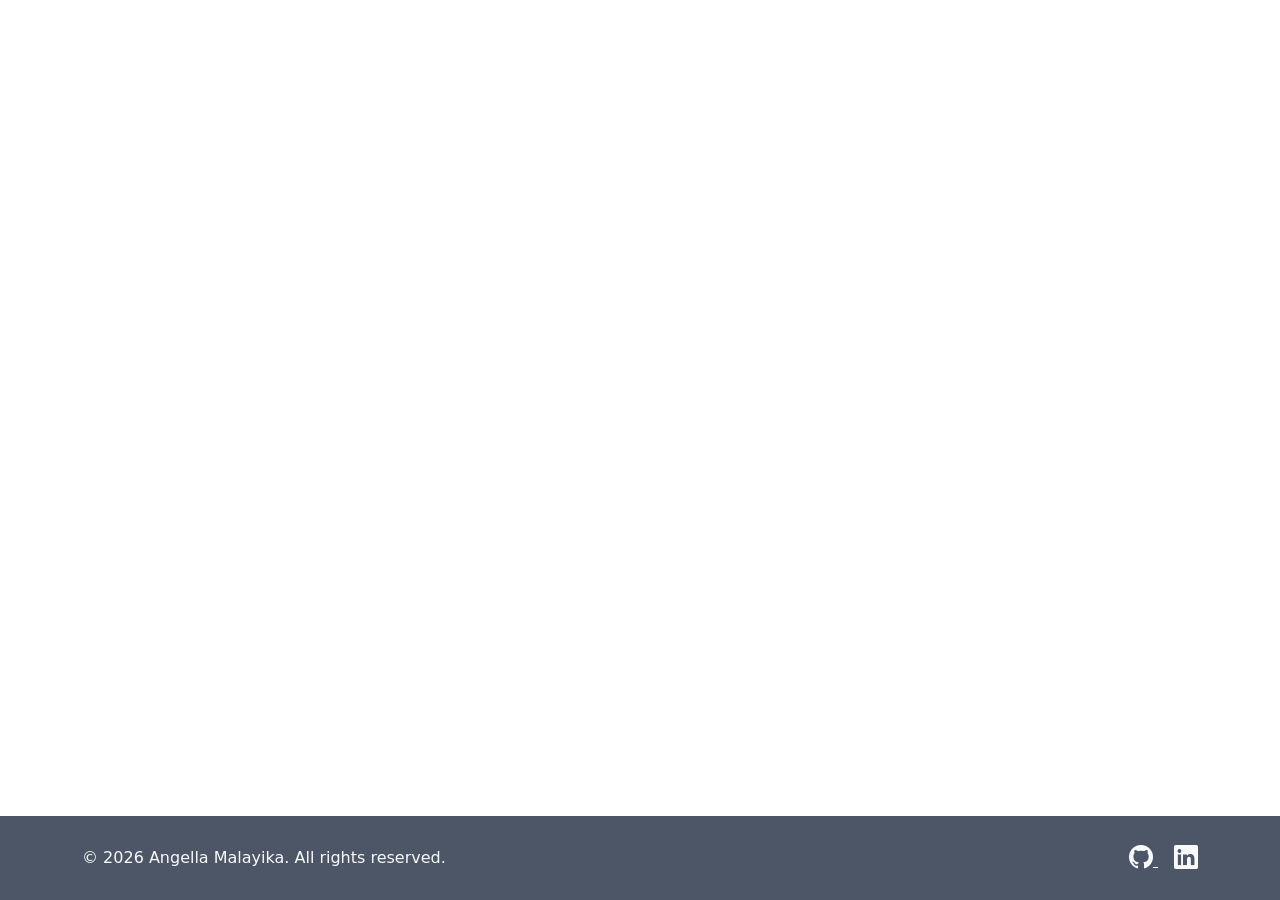
<file: footer.html>
<!DOCTYPE html>
<html lang="en">
<head>
    <meta charset="UTF-8">
    <meta name="viewport" content="width=device-width, initial-scale=1.0">
    <link href="https://cdn.jsdelivr.net/npm/bootstrap@5.3.8/dist/css/bootstrap.min.css" rel="stylesheet" integrity="sha384-sRIl4kxILFvY47J16cr9ZwB07vP4J8+LH7qKQnuqkuIAvNWLzeN8tE5YBujZqJLB" crossorigin="anonymous">
    <link rel="stylesheet" href="https://cdn.jsdelivr.net/npm/bootstrap-icons@1.11.3/font/bootstrap-icons.min.css">
    <title>Footer</title>
</head>
<body class="d-flex flex-column min-vh-100">

<main class="flex-grow-1"></main>

<footer class="text-light py-4" style="background-color: #4c5667;">
    <div class="container">
        <div class="row align-items-center g-3">
            <div class="col-12 col-md-6 text-center text-md-start">
                <p class="mb-0">&copy; 2026 Angella Malayika. All rights reserved.</p>
            </div>
            <div class="col-12 col-md-6 text-center text-md-end">
                <a href="https://github.com/yourusername" class="text-light me-3" target="_blank" rel="noopener noreferrer" aria-label="GitHub profile">
                    <i class="bi bi-github fs-4"></i>
                </a>
                <a href="https://www.linkedin.com/in/yourprofile/" class="text-light" target="_blank" rel="noopener noreferrer" aria-label="LinkedIn profile">
                    <i class="bi bi-linkedin fs-4"></i>
                </a>
            </div>
        </div>
    </div>
</footer>

<script src="https://cdn.jsdelivr.net/npm/bootstrap@5.3.8/dist/js/bootstrap.bundle.min.js" integrity="sha384-FKyoEForCGlyvwx9Hj09JcYn3nv7wiPVlz7YYwJrWVcXK/BmnVDxM+D2scQbITxI" crossorigin="anonymous"></script>

</body>
</html>
</file>
